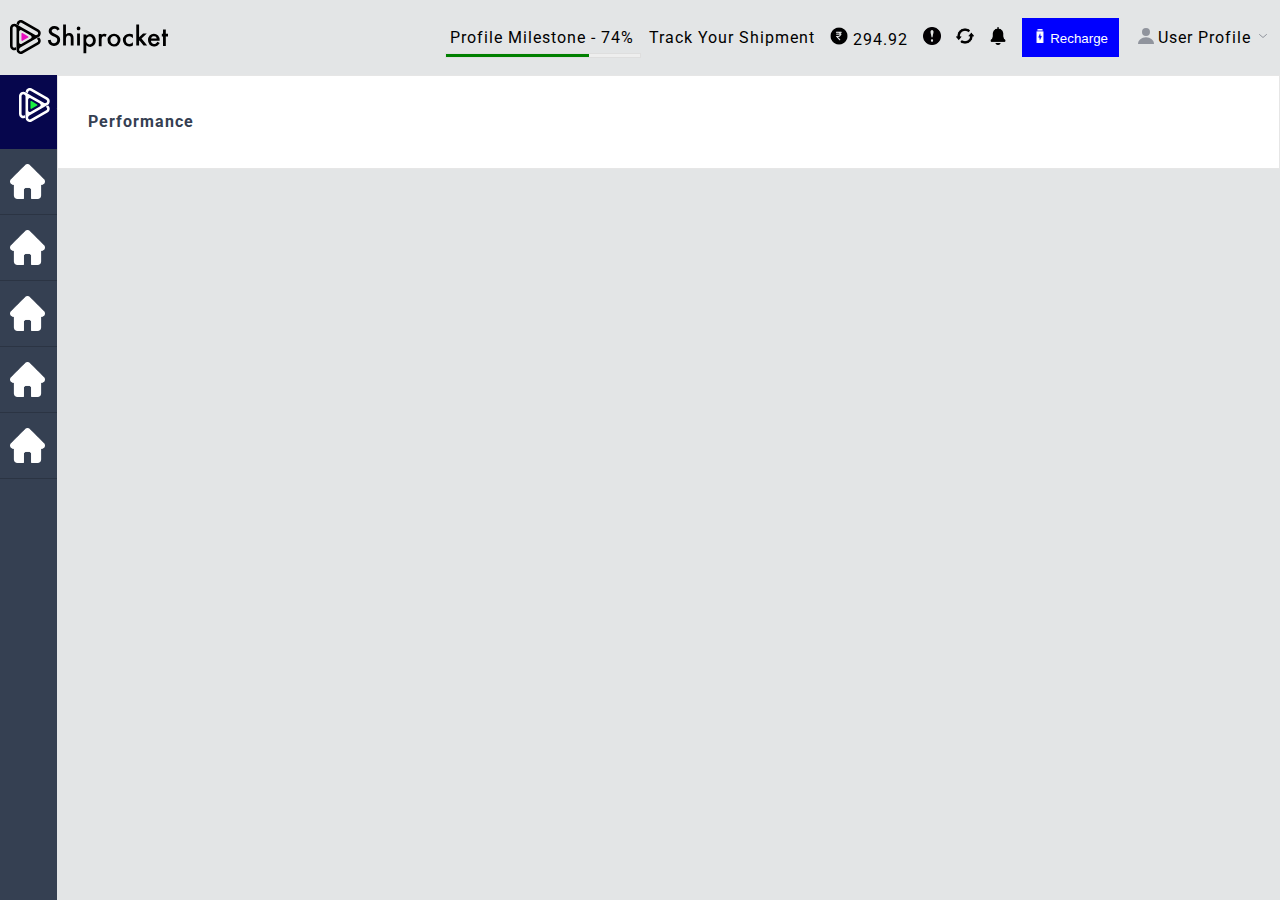
<file: index.html>
<!DOCTYPE html>
<html>
    <head>
        <title>Homepage</title>
        <meta charset="utf-8">
        <meta name="viewport" content="width=device-width, initial-scale=1">
		<link href="https://stackpath.bootstrapcdn.com/bootstrap/3.3.7/css/bootstrap.min.css">
		<script src="https://cdnjs.cloudflare.com/ajax/libs/jquery/3.4.0/jquery.min.js"></script>
		<script src="https://stackpath.bootstrapcdn.com/bootstrap/3.3.7/js/bootstrap.min.js"></script>
        <link rel="stylesheet" href="style.css">
    </head>
    <body>
	<div class="main">
	<div class="header_prt">
	<div class="logo">
		<img  src="images/logo-full.svg" class="logo_img">
	</div>
	            <ul class="menu"> 
				    <li class="stne"><a href="#" class="profile_mil">Profile Milestone <span class="rating">- 74%</span><a>
					<div class="w3-border">
  <div class="w3-grey" style="width:74%"></div>
</div></li>
					<li><a href="#" class="track_ship">Track Your Shipment<a></li>
                    <li class="rup"><a href="#"><img src="images/rupee-symbol.png"> 294.92</a></li>
					<li class="excl"><a href="#"><img src="images/exclamation-mark-in-a-circle.png"> </a> <div class="excla_content"><span class="cont_para">User Account: ₹294.00</span></br> <span class="plus_sym">+</span> </br><span class="">Account on Hold:₹0</span></div></li>
					<li class="refresh"><a href="#"><img src="images/refresh.png"> </a></li>
					<li class="notifi"><a href="#"><img src="images/bell.png"> </a></li>
					<li><button class="rech"><img src="images/rechargeable-battery.png"> Recharge</button></li>
                    <li class="user_profile">
					<a href="#"><span><img src="images/user_profile.svg"></span> <span>User Profile</span> <span><img src="images/arrow_down.svg"></span></a>
					<ul class="dropdown-menu"> 
                  <li><a href="#">Edit Profile</a></li>
                  <li><a href="#">View Activity</a></li>
                  <li><a href="#">Manage Roles</a></li>
                </ul>
				</li>
                  </ul>
	</div>
  <div class="left">
    <ul>
      <li class="menu-heading"><img  src="images/logo-full.svg" class="logo_img"></li>
      <li><a data-toggle="tab" href="#overview"><img src="images/home.png" class="img_hm"> Overview</a></li>
      <li><a data-toggle="tab" href="#performance"><img src="images/home.png" class="img_hm"> Performance</a></li>
      <li><a data-toggle="tab" href="#analytics"><img src="images/home.png" class="img_hm"> Analytics</a></li>
      <li><a data-toggle="tab" href="#landing"><img src="images/home.png" class="img_hm"> Landing</a></li>
      <li><a data-toggle="tab" href="#projects"><img src="images/home.png" class="img_hm"> Projects</a></li>
    
    </ul>
  </div>
  <div class="right"> 
                
              
      
           
        
    <div class="tab-content">

      <!-- Performance -->
      <div id="performance" class="tab-pane fade">
        <div class="header">
            <h4>Performance</h4>
          
          </div>

      </div>
     
 
     
      </div>

      
  </div>
</div>
</body>
</html>
</file>
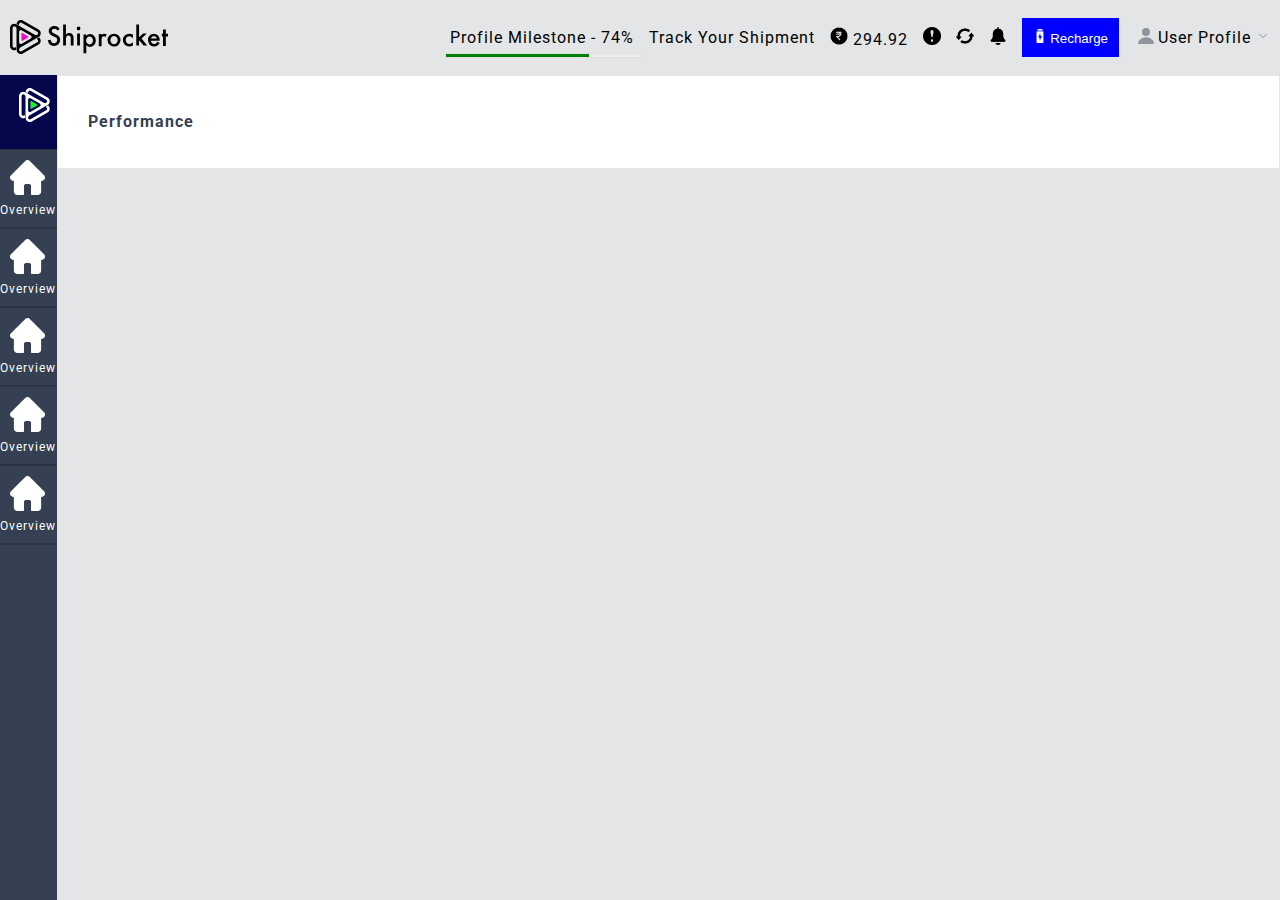
<file: menu.html>
<!DOCTYPE html>
<html>
    <head>
        <title>Homepage</title>
        <meta charset="utf-8">
        <meta name="viewport" content="width=device-width, initial-scale=1">
		<link href="https://stackpath.bootstrapcdn.com/bootstrap/3.3.7/css/bootstrap.min.css">
		<script src="https://cdnjs.cloudflare.com/ajax/libs/jquery/3.4.0/jquery.min.js"></script>
		<script src="https://stackpath.bootstrapcdn.com/bootstrap/3.3.7/js/bootstrap.min.js"></script>
        <link rel="stylesheet" href="style.css">
		<style>
		.left ul li a {
		display:unset;
    align-items: center;
    background: #354052;
    color: white;
    padding: 15px 10px;
    font-size: 12px;
    width: 190px;
    border-bottom: 1px solid #2b3443;
}
.left ul li {
    list-style-type: none;
    padding: 10px 0px;
    width: 100%;
    border-bottom: 1px solid #2b3443;
}
.left ul li:hover,.left ul li:hover .left ul li a{
background:#2b3443;
}
.left ul li a{
background:transparent;
width:100%;
 padding: 10px 10px;
}
.left:hover .left ul li{
display:flex;
align-items:center;
vertical-align:middle;
}

		</style>
    </head>
    <body>
	<div class="main">
	<div class="header_prt">
	<div class="logo">
		<img  src="images/logo-full.svg" class="logo_img">
	</div>
	            <ul class="menu"> 
				    <li class="stne"><a href="#" class="profile_mil">Profile Milestone <span class="rating">- 74%</span><a>
					<div class="w3-border">
  <div class="w3-grey" style="width:74%"></div>
</div></li>
					<li><a href="#" class="track_ship">Track Your Shipment<a></li>
                    <li class="rup"><a href="#"><img src="images/rupee-symbol.png"> 294.92<a></li>
					<li class="excl"><a href="#"><img src="images/exclamation-mark-in-a-circle.png"> <a></li>
					<li class="refresh"><a href="#"><img src="images/refresh.png"> <a></li>
					<li class="notifi"><a href="#"><img src="images/bell.png"> <a></li>
					<li><button class="rech"><img src="images/rechargeable-battery.png"> Recharge</button></li>
                    <li class="user_profile">
					<a href="#"><span><img src="images/user_profile.svg"></span> <span>User Profile</span> <span><img src="images/arrow_down.svg"></span></a>
					<ul class="dropdown-menu"> 
                  <li><a href="#">Edit Profile</a></li>
                  <li><a href="#">View Activity</a></li>
                  <li><a href="#">Manage Roles</a></li>
                </ul>
				</li>
                  </ul>
	</div>
  <div class="left">
    <ul>
      <li class="menu-heading"><img  src="images/logo-full.svg" class="logo_img"></li>
      <li><a data-toggle="tab" href="#overview"><img src="images/home.png" class="img_hm"> <span class="">Overview</span></a></li>
      <li><a data-toggle="tab" href="#performance"><img src="images/home.png" class="img_hm"> <span class="">Overview</span></a></li>
      <li><a data-toggle="tab" href="#analytics"><img src="images/home.png" class="img_hm"> <span class="">Overview</span></a></li>
      <li><a data-toggle="tab" href="#landing"><img src="images/home.png" class="img_hm"> <span class="">Overview</span></a></li>
      <li><a data-toggle="tab" href="#projects"><img src="images/home.png" class="img_hm"> <span class="">Overview</span></a></li>
    
    </ul>
  </div>
  <div class="right"> 
                
              
      
           
        
    <div class="tab-content">

      <!-- Performance -->
      <div id="performance" class="tab-pane fade">
        <div class="header">
            <h4>Performance</h4>
          
          </div>

      </div>
     
 
     
      </div>

      
  </div>
</div>
</body>
</html>
</file>
<file: style.css>
@import url('https://fonts.googleapis.com/css?family=Roboto:300&display=swap');
/* Color Variables */
/* #eff3f6 */
/* Styles */
body {
  background: #e3e5e6;
  font-family: 'Roboto', sans-serif;
  letter-spacing: 1px;
  padding:0px;
  margin:0px;
}
.text-red {
  color: red !important;
}
.text-green {
  color: green !important;
}
.text-orange {
  color: orange !important;
}
.text-blue {
  color: blue !important;
}
/* buttons */
.btn-red {
  background: red;
  color: white;
  font-size: xx-small;
}
.btn-red:hover, .btn-red:focus {
  background: #d60000;
  color: white;
}
.btn-grayblue {
  background: #acb6c4;
  color: white;
  font-size: xx-small;
}
.btn-grayblue:hover, .btn-grayblue:focus {
  background: #97a4b5;
  color: white;
}
/* Custom scrollbar */
.main ::-webkit-scrollbar {
  width: 5px;
}
.main ::-webkit-scrollbar-track {
  border-radius: 10px;
}
.main ::-webkit-scrollbar-thumb {
  background: #5d7090;
  border-radius: 10px;
}
.main ::-webkit-scrollbar-thumb:hover {
  background: #495871;
}
/* Left Menu */
.left {
  width: 57px;
  height: 100%;
  overflow-x: hidden;
  overflow-y: auto;
  background: #354052;
  position: fixed;
  transition: all 0.5s;
}
.left:hover {
  width: 200px;
}
.left:hover ul li.menu-heading {
  opacity: 1;
}
.left ul {
  padding-left: 0;
  margin-top: 0px;
}
.left ul li {
  list-style-type: none;
}
.left ul li.active a {
  background: #00b300;
  color: white;
}
.left ul li.active a:hover {
  background: #009a00;
}
.left ul li a {
  display: flex;
  align-items: center;
  background: #354052;
  color: white;
  padding: 15px 10px;
  font-size: 13px;
  width: 200px;
  border-bottom: 1px solid #2b3443;
}
.left ul li a:hover {
  background: #2b3443;
  text-decoration: none;
}
.left ul li a:hover i.fa {
  color: #00b300;
}
.left ul li a:focus {
  text-decoration: none;
}
.left ul li a i.fa {
  width: 50px;
  text-align: center;
  padding-right: 15px;
  transition: all 1s;
}
/* .left ul .menu-heading { */
  /* opacity: 0; */
  /* padding: 10px 5px 10px 10px; */
  /* color: #b3b300; */
  /* font-size: smaller; */
  /* border-bottom: 1px solid #2b3443; */
  /* transition: all 0.5s; */
/* } */
/* Right Content */
.right {
  transition: all 0.5s;
  margin-left: 72px;
  /* Overview */
}
.right #overview .header {
  background: white;
  display: block;
  border: 1px solid #e6e6e6;
  padding: 15px 30px;
  margin-left: -15px;
}
.right #overview .header h4 {
  display: inline-block;
  color: #354052;
}
.right #overview .header ul {
  right: 0;
  left: inherit;
  max-width: 350px;
}
.right #overview .header ul li {
  display: inline-block;
  padding-left: 20px;
}
.right #overview .header ul li .btn-group i.fa-user-o, .right #overview .header ul li .btn-group i.fa-bell-o {
  color: #b3b3b3;
  font-size: 24px;
  cursor: pointer;
}
.right #overview .header ul li .btn-group i.fa-user-o:nth-child(1):after, .right #overview .header ul li .btn-group i.fa-bell-o:nth-child(1):after {
  content: '3';
  background: orange;
  color: white;
  font-size: small;
  padding: 4px 7px;
  border-radius: 50%;
  position: absolute;
  top: -8px;
  left: 10px;
}
.right #overview .header ul li .btn-group i.fa-angle-down {
  cursor: pointer;
}
.right #overview .header ul li .btn-group .dropdown-menu {
  padding: 0;
}
.right #overview .header ul li .btn-group .dropdown-menu li {
  padding-left: 0;
  display: block;
  border-bottom: 1px solid #e6e6e6;
}
.right #overview .header ul li .btn-group .dropdown-menu li:nth-child(1) .alert-card i.fa {
  color: #00b300;
}
.right #overview .header ul li .btn-group .dropdown-menu li:nth-child(2) .alert-card i.fa {
  color: #b300b3;
}
.right #overview .header ul li .btn-group .dropdown-menu li:nth-child(3) .alert-card i.fa {
  color: #354052;
}
.right #overview .header ul li .btn-group .dropdown-menu li:last-child {
  border-bottom: none;
}
.right #overview .header ul li .btn-group .dropdown-menu li a {
  padding-top: 10px;
  padding-bottom: 10px;
}
.right #overview .header ul li .btn-group .dropdown-menu li a:hover {
  background: #e5e8ee;
}
.right #overview .header ul li .btn-group .dropdown-menu li a .alert-card {
  display: flex;
}
.right #overview .header ul li .btn-group .dropdown-menu li a .alert-card img, .right #overview .header ul li .btn-group .dropdown-menu li a .alert-card i.fa {
  height: 40px;
  margin-right: 15px;
}
.right #overview .header ul li .btn-group .dropdown-menu li a .alert-card p {
  color: #354052;
  margin-bottom: 0;
}
.right #overview .header ul li .btn-group .dropdown-menu li a .alert-card p small {
  color: #7f8fa4;
  width: 100%;
  white-space: pre-line;
}
.right #overview .header ul li .dropdown-avatar img {
  height: 35px;
}
.right #overview .header ul li .dropdown-avatar i.fa {
  padding-left: 8px;
}
.right #overview .content {
  padding: 0 30px 15px 15px;
}
.right #overview .content .row.graph-cards {
  margin-top: 20px;
}
.right #overview .content .row.graph-cards .col-sm-4 div {
  background: white;
  padding: 15px;
}
.right #overview .content .row.graph-cards .col-sm-4 div h4, .right #overview .content .row.graph-cards .col-sm-4 div h2 {
  color: #354052;
}
.right #overview .content .row.graph-cards .col-sm-4 div h4 small, .right #overview .content .row.graph-cards .col-sm-4 div h2 small {
  color: #7f8fa4;
  font-size: small;
}
.right #overview .content .row.graph-cards .col-sm-4 div h2 {
  line-height: 85%;
}
.right #overview .content .row.graph-cards .col-sm-4 div img {
  width: 100%;
  height: 150px;
  object-fit: contain;
}
.right #overview .content .row.graph-cards .col-sm-4:last-child img {
  height: 220px;
}
.right #overview .content .row.project-cards {
  margin-top: 20px;
}
.right #overview .content .row.project-cards .col-sm-3 .card {
  background: white;
  padding: 0;
}
.right #overview .content .row.project-cards .col-sm-3 .card img {
  width: 100%;
}
.right #overview .content .row.project-cards .col-sm-3 .card h5 {
  padding: 15px 30px;
  border-bottom: 1px solid #e6e6e6;
}
.right #overview .content .row.project-cards .col-sm-3 .card .row {
  padding: 0 15px;
  margin-left: 0;
  margin-right: 0;
}
.right #overview .content .row.project-cards .col-sm-3 .card .row .col-sm-6 {
  padding: 15px;
}
.right #overview .content .row.invoice-task {
  margin-top: 20px;
}
.right #overview .content .row.invoice-task .col-sm-6 .invoice, .right #overview .content .row.invoice-task .col-sm-6 .tasks {
  background: white;
}
.right #overview .content .row.invoice-task .col-sm-6 .invoice h5, .right #overview .content .row.invoice-task .col-sm-6 .tasks h5 {
  color: black;
  padding: 15px;
}
.right #overview .content .row.invoice-task .col-sm-6 .invoice h5 small a, .right #overview .content .row.invoice-task .col-sm-6 .tasks h5 small a {
  color: #7f8fa4;
  font-size: xs-small;
  margin-top: 5px;
  display: block;
}
.right #overview .content .row.invoice-task .col-sm-6 .invoice .table tbody tr td, .right #overview .content .row.invoice-task .col-sm-6 .tasks .table tbody tr td {
  font-size: small;
  border-top-color: #e6e6e6;
  padding: 15px;
}
.right #overview .content .row.invoice-task .col-sm-6 .invoice .table tbody tr td:nth-child(1), .right #overview .content .row.invoice-task .col-sm-6 .invoice .table tbody tr td:nth-child(3) {
  color: #7f8fa4;
}
.right #overview .content .row.invoice-task .col-sm-6 .invoice .table tbody tr td:nth-child(4) .btn {
  font-size: xx-small;
}
.right #overview .content .row.invoice-task .col-sm-6 .invoice .table tbody tr td:nth-child(1), .right #overview .content .row.invoice-task .col-sm-6 .invoice .table tbody tr td:nth-child(2), .right #overview .content .row.invoice-task .col-sm-6 .invoice .table tbody tr td:nth-child(3), .right #overview .content .row.invoice-task .col-sm-6 .invoice .table tbody tr td:nth-child(5) {
  padding-top: 20px;
}
.right #overview .content .row.invoice-task .col-sm-6 .invoice .table tbody tr td .checkbox {
  margin: 5px 0 0;
}
.right #overview .content .row.invoice-task .col-sm-6 .tasks .table tbody tr td .checkbox {
  margin: 5px 0 0 0;
}
.right #overview .content .row.invoice-task .col-sm-6 .tasks .table tbody tr td .checkbox:hover label {
  text-decoration: line-through;
  color: #999;
}
.right #overview .content .row.invoice-task .col-sm-6 .tasks .table tbody tr td .checkbox:hover label input {
  opacity: 0.5;
}
.right #overview .content .row.invoice-task .col-sm-6 .tasks .table tbody tr td .checkbox label input {
  margin-top: 2px;
  /* Performance */
}
.right #performance .header {
  background: white;
  display: block;
  border: 1px solid #e6e6e6;
  padding: 15px 30px;
  margin-left: -15px;
}
.right #performance .header h4 {
  display: inline-block;
  color: #354052;
}
.right #performance .header ul {
  right: 0;
  left: inherit;
  max-width: 350px;
}
.right #performance .header ul li {
  display: inline-block;
  padding-left: 20px;
}
.right #performance .header ul li .btn-group i.fa-user-o, .right #performance .header ul li .btn-group i.fa-bell-o {
  color: #b3b3b3;
  font-size: 24px;
  cursor: pointer;
}
.right #performance .header ul li .btn-group i.fa-user-o:nth-child(1):after, .right #performance .header ul li .btn-group i.fa-bell-o:nth-child(1):after {
  content: '3';
  background: orange;
  color: white;
  font-size: small;
  padding: 4px 7px;
  border-radius: 50%;
  position: absolute;
  top: -8px;
  left: 10px;
}
.right #performance .header ul li .btn-group i.fa-angle-down {
  cursor: pointer;
}
.right #performance .header ul li .btn-group .dropdown-menu {
  padding: 0;
}
.right #performance .header ul li .btn-group .dropdown-menu li {
  padding-left: 0;
  display: block;
  border-bottom: 1px solid #e6e6e6;
}
.right #performance .header ul li .btn-group .dropdown-menu li:nth-child(1) .alert-card i.fa {
  color: #00b300;
}
.right #performance .header ul li .btn-group .dropdown-menu li:nth-child(2) .alert-card i.fa {
  color: #b300b3;
}
.right #performance .header ul li .btn-group .dropdown-menu li:nth-child(3) .alert-card i.fa {
  color: #354052;
}
.right #performance .header ul li .btn-group .dropdown-menu li:last-child {
  border-bottom: none;
}
.right #performance .header ul li .btn-group .dropdown-menu li a {
  padding-top: 10px;
  padding-bottom: 10px;
}
.right #performance .header ul li .btn-group .dropdown-menu li a:hover {
  background: #e5e8ee;
}
.right #performance .header ul li .btn-group .dropdown-menu li a .alert-card {
  display: flex;
}
.right #performance .header ul li .btn-group .dropdown-menu li a .alert-card img, .right #performance .header ul li .btn-group .dropdown-menu li a .alert-card i.fa {
  height: 40px;
  margin-right: 15px;
}
.right #performance .header ul li .btn-group .dropdown-menu li a .alert-card p {
  color: #354052;
  margin-bottom: 0;
}
.right #performance .header ul li .btn-group .dropdown-menu li a .alert-card p small {
  color: #7f8fa4;
  width: 100%;
  white-space: pre-line;
}
.right #performance .header ul li .dropdown-avatar img {
  height: 35px;
}
.right #performance .header ul li .dropdown-avatar i.fa {
  padding-left: 8px;
}
.right #performance .content {
  margin: 0 30px 15px 15px;
}
.right #performance .content .flex {
  display: flex;
  justify-content: center;
  align-items: center;
  background: white;
  margin-left: -30px;
  margin-right: -30px;
}
.right #performance .content .flex .col-sm-2 .info-card {
  padding: 20px;
}
.right #performance .content .flex .col-sm-2 .info-card h3 {
  margin-top: 10px;
}
.right #performance .content .flex .col-sm-2 .info-card h3 small {
  font-size: small;
}
.right #performance .content .world {
  padding-top: 15px;
}
.right #performance .content .world .col-sm-6:first-child {
  padding-left: 0;
}
.right #performance .content .world .col-sm-6:last-child {
  padding-right: 0;
}
.right #performance .content .world .col-sm-6 .world-card, .right #performance .content .world .col-sm-6 .product-card {
  background: white;
}
.right #performance .content .world .col-sm-6 .world-card h4, .right #performance .content .world .col-sm-6 .product-card h4 {
  padding: 15px;
}
.right #performance .content .world .col-sm-6 .world-card img, .right #performance .content .world .col-sm-6 .product-card img {
  width: 100%;
  height: 280px;
  object-fit: contain;
}
.right #performance .content .world .col-sm-6 .product-card h4 {
  margin-bottom: 0;
}
.right #performance .content .world .col-sm-6 .product-card .custom-progress {
  padding: 9px 15px 15px;
}
.right #performance .content .world .col-sm-6 .product-card .custom-progress h6 i.fa {
  padding-right: 10px;
}
.right #performance .content .world .col-sm-6 .product-card .custom-progress h6 small {
  font-size: small;
}
.right #performance .content .world .col-sm-6 .product-card .custom-progress .progress {
  height: 15px;
  border-radius: 10px;
  margin-bottom: 0;
  background: #e7eaee;
}
.right #performance .content .world .col-sm-6 .product-card .custom-progress .progress .progress-bar {
  border-radius: 10px;
}
.right #performance .content .stats {
  margin-top: 15px;
}
.right #performance .content .stats .col-sm-4:first-child {
  padding-left: 0;
}
.right #performance .content .stats .col-sm-4:last-child {
  padding-right: 0;
}
.right #performance .content .stats .col-sm-4 .stats-card {
  background: white;
}
.right #performance .content .stats .col-sm-4 .stats-card h4 {
  padding: 15px;
}
.right #performance .content .stats .col-sm-4 .stats-card h4 small:first-child {
  font-size: xx-large;
  color: black;
}
.right #performance .content .stats .col-sm-4 .stats-card img {
  width: 100%;
  height: 150px;
  object-fit: contain;
}
.right #performance .content .stats .col-sm-4 .stats-card .row {
  padding: 0 15px;
}
.right #performance .content .stats .col-sm-4 .stats-card .row .col-sm-6 h6 {
  display: inline-block;
  font-size: 80%;
  color: #7f8fa4;
}
.right #performance .content .stats .col-sm-4 .stats-card .row .col-sm-6 h6 small {
  font-size: small;
  color: black;
  padding-left: 10px;
}
.right #performance .content .stats .col-sm-4 .stats-card .row .col-sm-10 h6 {
  font-size: x-small;
}
.right #performance .content .stats .col-sm-4 .stats-card .row .col-sm-10 .progress {
  height: 10px;
  background: #e7eaee;
  border-radius: 10px;
}
.right #performance .content .stats .col-sm-4 .stats-card .row .col-sm-10 .progress .progress-bar {
  border-radius: 10px;
}
.right #performance .content .stats .col-sm-4 .stats-card .row .col-sm-2 h4 {
  margin-top: 10px;
  font-weight: bold;
}
.right #performance .content .stats .col-sm-4 .customers .row {
  padding: 0 30px;
}
.right #performance .content .stats .col-sm-4 .customers .row .col-sm-4 h6 {
  font-size: smaller;
}
.right #performance .content .stats .col-sm-4 .customers .p-bars {
  padding-bottom: 50px;
}
.right #performance .content .stats .col-sm-4 .customers .p-bars .col-sm-4 h6 {
  font-size: large;
  font-weight: bold;
}
.right #performance .content .stats .col-sm-4 .customers .p-bars .col-sm-4 h6 small {
  font-size: small;
}
.right #performance .content .stats .col-sm-4 .customers .p-bars .col-sm-4 .progress {
  height: 10px;
  border-radius: 10px;
  background: #e6e6e6;
}
.right #performance .content .stats .col-sm-4 .customers .p-bars .col-sm-4 .progress .progress-bar {
  border-radius: 10px;
}
.right #performance .content .stats .col-sm-4 .profit {
  padding-bottom: 30px;
}
.right #performance .content .stats .col-sm-4 .profit .table tbody tr td {
  font-size: smaller;
  border-top-color: #e6e6e6;
  padding: 15px;
}
.right #performance .content .stats .col-sm-4 .profit .table tbody tr td i.fa {
  padding-right: 10px;
}
.right #performance .content .stats .col-sm-4 .profit .table tbody tr:first-child td {
  border-top: none;
  /* Analytics */
}
.right #analytics .header {
  background: white;
  display: block;
  border: 1px solid #e6e6e6;
  padding: 15px 30px;
  margin-left: -15px;
}
.right #analytics .header h4 {
  display: inline-block;
  color: #354052;
}
.right #analytics .header ul {
  right: 0;
  left: inherit;
  max-width: 350px;
}
.right #analytics .header ul li {
  display: inline-block;
  padding-left: 20px;
}
.right #analytics .header ul li .btn-group i.fa-user-o, .right #analytics .header ul li .btn-group i.fa-bell-o {
  color: #b3b3b3;
  font-size: 24px;
  cursor: pointer;
}
.right #analytics .header ul li .btn-group i.fa-user-o:nth-child(1):after, .right #analytics .header ul li .btn-group i.fa-bell-o:nth-child(1):after {
  content: '3';
  background: orange;
  color: white;
  font-size: small;
  padding: 4px 7px;
  border-radius: 50%;
  position: absolute;
  top: -8px;
  left: 10px;
}
.right #analytics .header ul li .btn-group i.fa-angle-down {
  cursor: pointer;
}
.right #analytics .header ul li .btn-group .dropdown-menu {
  padding: 0;
}
.right #analytics .header ul li .btn-group .dropdown-menu li {
  padding-left: 0;
  display: block;
  border-bottom: 1px solid #e6e6e6;
}
.right #analytics .header ul li .btn-group .dropdown-menu li:nth-child(1) .alert-card i.fa {
  color: #00b300;
}
.right #analytics .header ul li .btn-group .dropdown-menu li:nth-child(2) .alert-card i.fa {
  color: #b300b3;
}
.right #analytics .header ul li .btn-group .dropdown-menu li:nth-child(3) .alert-card i.fa {
  color: #354052;
}
.right #analytics .header ul li .btn-group .dropdown-menu li:last-child {
  border-bottom: none;
}
.right #analytics .header ul li .btn-group .dropdown-menu li a {
  padding-top: 10px;
  padding-bottom: 10px;
}
.right #analytics .header ul li .btn-group .dropdown-menu li a:hover {
  background: #e5e8ee;
}
.right #analytics .header ul li .btn-group .dropdown-menu li a .alert-card {
  display: flex;
}
.right #analytics .header ul li .btn-group .dropdown-menu li a .alert-card img, .right #analytics .header ul li .btn-group .dropdown-menu li a .alert-card i.fa {
  height: 40px;
  margin-right: 15px;
}
.right #analytics .header ul li .btn-group .dropdown-menu li a .alert-card p {
  color: #354052;
  margin-bottom: 0;
}
.right #analytics .header ul li .btn-group .dropdown-menu li a .alert-card p small {
  color: #7f8fa4;
  width: 100%;
  white-space: pre-line;
}
.right #analytics .header ul li .dropdown-avatar img {
  height: 35px;
}
.right #analytics .header ul li .dropdown-avatar i.fa {
  padding-left: 8px;
}
.right #analytics .content {
  margin: 0 30px 15px 15px;
}
.right #analytics .content .revenue, .right #analytics .content .active-clients {
  background: white;
  padding: 15px;
  margin-top: 20px;
}
.right #analytics .content .revenue h4, .right #analytics .content .active-clients h4 {
  margin-bottom: 20px;
}
.right #analytics .content .revenue img, .right #analytics .content .active-clients img {
  width: 100%;
  height: 418px;
  object-fit: contain;
}
.right #analytics .content .active-clients, .right #analytics .content .tasks {
  background: white;
}
.right #analytics .content .active-clients h6, .right #analytics .content .tasks h6 {
  font-weight: bold;
  line-height: 150%;
}
.right #analytics .content .active-clients h6 small, .right #analytics .content .tasks h6 small {
  font-size: small;
}
.right #analytics .content .active-clients .table, .right #analytics .content .tasks .table {
  margin-bottom: 0;
}
.right #analytics .content .active-clients .table tbody tr td, .right #analytics .content .tasks .table tbody tr td {
  border-top: 0;
  font-size: small;
}
.right #analytics .content .active-clients .table tbody tr td .progress, .right #analytics .content .tasks .table tbody tr td .progress {
  height: 5px;
  border-radius: 10px;
  background: #e6e6e6;
  margin-top: 10px;
  margin-bottom: 10px;
}
.right #analytics .content .active-clients .table tbody tr td .progress .progress-bar, .right #analytics .content .tasks .table tbody tr td .progress .progress-bar {
  border-radius: 10px;
}
.right #analytics .content .tasks {
  margin-top: 15px;
  padding: 15px;
}
.right #analytics .content .total-stats {
  margin-top: 20px;
}
.right #analytics .content .total-stats .col-sm-3:nth-child(3) .stats-card h3 small i.fa {
  padding: 2px 4px 0;
}
.right #analytics .content .total-stats .col-sm-3 .stats-card {
  background: white;
  padding: 15px;
}
.right #analytics .content .total-stats .col-sm-3 .stats-card span {
  display: inline-block;
  border-radius: 50%;
  vertical-align: bottom;
}
.right #analytics .content .total-stats .col-sm-3 .stats-card span i.fa {
  border: 1px solid white;
  padding: 20px 17px;
  border-radius: 50%;
  color: white;
}
.right #analytics .content .total-stats .col-sm-3 .stats-card .orange-chart {
  background: #ffa705;
  border: 5px solid #ffa705;
}
.right #analytics .content .total-stats .col-sm-3 .stats-card .purple-chart {
  background: #b300b3;
  border: 5px solid #b300b3;
}
.right #analytics .content .total-stats .col-sm-3 .stats-card .red-chart {
  background: #f33;
  border: 5px solid #f33;
}
.right #analytics .content .total-stats .col-sm-3 .stats-card .green-chart {
  background: #00b300;
  border: 5px solid #00b300;
}
.right #analytics .content .total-stats .col-sm-3 .stats-card h3 {
  display: inline-block;
  font-weight: bold;
  padding-left: 20px;
}
.right #analytics .content .total-stats .col-sm-3 .stats-card h3 small {
  font-size: small;
}
.right #analytics .content .total-stats .col-sm-3 .stats-card h3 small i.fa {
  background: #b6c0d0;
  color: white;
  vertical-align: super;
  border-radius: 50%;
  padding: 0 4px 2px;
}
.right #analytics .content .income-customers {
  margin-top: 20px;
  background: white;
}
.right #analytics .content .income-customers .table-responsive h4 {
  padding: 15px;
}
.right #analytics .content .income-customers .table-responsive h4 small {
  font-size: small;
}
.right #analytics .content .income-customers .table-responsive table {
  margin-bottom: 0;
}
.right #analytics .content .income-customers .table-responsive table tbody tr td {
  vertical-align: middle;
  font-size: smaller;
  padding: 15px;
}
.right #analytics .content .income-customers .table-responsive table tbody tr td img {
  width: 30px;
  /* Landing */
}
.right #landing .header {
  background: white;
  display: block;
  border: 1px solid #e6e6e6;
  padding: 15px 30px;
  margin-left: -15px;
}
.right #landing .header h4 {
  display: inline-block;
  color: #354052;
}
.right #landing .header ul {
  right: 0;
  left: inherit;
  max-width: 350px;
}
.right #landing .header ul li {
  display: inline-block;
  padding-left: 20px;
}
.right #landing .header ul li .btn-group i.fa-user-o, .right #landing .header ul li .btn-group i.fa-bell-o {
  color: #b3b3b3;
  font-size: 24px;
  cursor: pointer;
}
.right #landing .header ul li .btn-group i.fa-user-o:nth-child(1):after, .right #landing .header ul li .btn-group i.fa-bell-o:nth-child(1):after {
  content: '3';
  background: orange;
  color: white;
  font-size: small;
  padding: 4px 7px;
  border-radius: 50%;
  position: absolute;
  top: -8px;
  left: 10px;
}
.right #landing .header ul li .btn-group i.fa-angle-down {
  cursor: pointer;
}
.right #landing .header ul li .btn-group .dropdown-menu {
  padding: 0;
}
.right #landing .header ul li .btn-group .dropdown-menu li {
  padding-left: 0;
  display: block;
  border-bottom: 1px solid #e6e6e6;
}
.right #landing .header ul li .btn-group .dropdown-menu li:nth-child(1) .alert-card i.fa {
  color: #00b300;
}
.right #landing .header ul li .btn-group .dropdown-menu li:nth-child(2) .alert-card i.fa {
  color: #b300b3;
}
.right #landing .header ul li .btn-group .dropdown-menu li:nth-child(3) .alert-card i.fa {
  color: #354052;
}
.right #landing .header ul li .btn-group .dropdown-menu li:last-child {
  border-bottom: none;
}
.right #landing .header ul li .btn-group .dropdown-menu li a {
  padding-top: 10px;
  padding-bottom: 10px;
}
.right #landing .header ul li .btn-group .dropdown-menu li a:hover {
  background: #e5e8ee;
}
.right #landing .header ul li .btn-group .dropdown-menu li a .alert-card {
  display: flex;
}
.right #landing .header ul li .btn-group .dropdown-menu li a .alert-card img, .right #landing .header ul li .btn-group .dropdown-menu li a .alert-card i.fa {
  height: 40px;
  margin-right: 15px;
}
.right #landing .header ul li .btn-group .dropdown-menu li a .alert-card p {
  color: #354052;
  margin-bottom: 0;
}
.right #landing .header ul li .btn-group .dropdown-menu li a .alert-card p small {
  color: #7f8fa4;
  width: 100%;
  white-space: pre-line;
}
.right #landing .header ul li .dropdown-avatar img {
  height: 35px;
}
.right #landing .header ul li .dropdown-avatar i.fa {
  padding-left: 8px;
}
.right #landing .content {
  margin: 0 30px 15px 15px;
}
.right #landing .content h3.text-center {
  padding: 2em;
}
.right #landing .content .card-4 {
  background: white;
  padding: 50px;
}
.right #landing .content .card-4 p {
  padding: 2em;
  margin-bottom: 0;
  font-weight: bold;
}
.right #landing .content .col-sm-6:nth-child(2) .card-6 {
  padding: 0;
}
.right #landing .content .card-6 {
  background: white;
  padding: 15px;
}
.right #landing .content .card-6 .row .col-sm-4 h4 {
  font-weight: bold;
}
.right #landing .content .card-6 .row .col-sm-4 h4 small {
  font-size: small;
  margin: 10px 0;
}
.right #landing .content .card-6 .row .col-sm-4 img {
  width: 100%;
  height: 150px;
  object-fit: cover;
}
.right #landing .content .card-6 .row .col-sm-3 h5 {
  font-weight: bold;
}
.right #landing .content .card-6 .row .col-sm-3 h5 small {
  font-size: small;
  margin: 10px 0;
}
.right #landing .content .card-6 .row .col-sm-3 .progress {
  height: 5px;
}
.right #landing .content .card-6 .table-responsive {
  overflow-x: unset;
}
.right #landing .content .card-6 .table-responsive .table {
  margin-bottom: 0;
}
.right #landing .content .card-6 .table-responsive .table tr:first-child td {
  border-top: 0;
}
.right #landing .content .card-6 .table-responsive .table tr td {
  vertical-align: middle;
  padding: 15px;
}
.right #landing .content .card-6 .table-responsive .table tr td img {
  height: 45px;
  /* Projects */
}
.right #projects .header {
  background: white;
  display: block;
  border: 1px solid #e6e6e6;
  padding: 15px 30px;
  margin-left: -15px;
}
.right #projects .header h4 {
  display: inline-block;
  color: #354052;
}
.right #projects .header ul {
  right: 0;
  left: inherit;
  max-width: 350px;
}
.right #projects .header ul li {
  display: inline-block;
  padding-left: 20px;
}
.right #projects .header ul li .btn-group i.fa-user-o, .right #projects .header ul li .btn-group i.fa-bell-o {
  color: #b3b3b3;
  font-size: 24px;
  cursor: pointer;
}
.right #projects .header ul li .btn-group i.fa-user-o:nth-child(1):after, .right #projects .header ul li .btn-group i.fa-bell-o:nth-child(1):after {
  content: '3';
  background: orange;
  color: white;
  font-size: small;
  padding: 4px 7px;
  border-radius: 50%;
  position: absolute;
  top: -8px;
  left: 10px;
}
.right #projects .header ul li .btn-group i.fa-angle-down {
  cursor: pointer;
}
.right #projects .header ul li .btn-group .dropdown-menu {
  padding: 0;
}
.right #projects .header ul li .btn-group .dropdown-menu li {
  padding-left: 0;
  display: block;
  border-bottom: 1px solid #e6e6e6;
}
.right #projects .header ul li .btn-group .dropdown-menu li:nth-child(1) .alert-card i.fa {
  color: #00b300;
}
.right #projects .header ul li .btn-group .dropdown-menu li:nth-child(2) .alert-card i.fa {
  color: #b300b3;
}
.right #projects .header ul li .btn-group .dropdown-menu li:nth-child(3) .alert-card i.fa {
  color: #354052;
}
.right #projects .header ul li .btn-group .dropdown-menu li:last-child {
  border-bottom: none;
}
.right #projects .header ul li .btn-group .dropdown-menu li a {
  padding-top: 10px;
  padding-bottom: 10px;
}
.right #projects .header ul li .btn-group .dropdown-menu li a:hover {
  background: #e5e8ee;
}
.right #projects .header ul li .btn-group .dropdown-menu li a .alert-card {
  display: flex;
}
.right #projects .header ul li .btn-group .dropdown-menu li a .alert-card img, .right #projects .header ul li .btn-group .dropdown-menu li a .alert-card i.fa {
  height: 40px;
  margin-right: 15px;
}
.right #projects .header ul li .btn-group .dropdown-menu li a .alert-card p {
  color: #354052;
  margin-bottom: 0;
}
.right #projects .header ul li .btn-group .dropdown-menu li a .alert-card p small {
  color: #7f8fa4;
  width: 100%;
  white-space: pre-line;
}
.right #projects .header ul li .dropdown-avatar img {
  height: 35px;
}
.right #projects .header ul li .dropdown-avatar i.fa {
  padding-left: 8px;
}
.right #projects .content {
  margin: 20px 30px 15px 15px;
}
.right #projects .content .row {
  padding-left: 15px;
  padding-right: 15px;
}
.right #projects .content .row .col-sm-3:first-child {
  padding-left: 0;
}
.right #projects .content .row .col-sm-3:first-child .card-3 {
  background: #4d5d77;
}
.right #projects .content .row .col-sm-3:nth-child(2) .card-3 {
  background: #00bd00;
}
.right #projects .content .row .col-sm-3:nth-child(3) .card-3 {
  background: #e69500;
}
.right #projects .content .row .col-sm-3:last-child {
  padding-right: 0;
}
.right #projects .content .row .col-sm-3:last-child .card-3 {
  background: #f33;
}
.right #projects .content .row .col-sm-3 .card-3 {
  background: white;
  padding: 15px;
  color: white;
  border-radius: 5px;
}
.right #projects .content .row .col-sm-3 .card-3 h3 {
  margin-top: 0;
  margin-bottom: 25px;
  font-weight: bold;
}
.right #projects .content .row .col-sm-3 .card-3 h3 small {
  font-size: small;
  line-height: 3em;
  color: rgba(255, 255, 255, 0.8);
}
.right #projects .content .row .col-sm-3 .card-3 h3 span i.fa {
  color: rgba(255, 255, 255, 0.3);
}
.right #projects .content .row {
  margin-top: 20px;
}
.right #projects .content .row .responsive-table {
  background: white;
  border: 1px solid #e6e6e6;
}
.right #projects .content .row .responsive-table h3 {
  color: #354052;
  padding: 30px 15px;
  border-bottom: 1px solid #e6e6e6;
  margin: 0;
}
.right #projects .content .row .responsive-table h3 small {
  font-size: small;
  color: #7f8fa4;
}
.right #projects .content .row .responsive-table h3 i.fa {
  color: #7f8fa4;
  cursor: pointer;
}
.right #projects .content .row .responsive-table h3 i.fa:hover {
  color: #00b300;
}
.right #projects .content .row .responsive-table table {
  font-size: small;
  color: #354052;
  margin-bottom: 0;
}
.right #projects .content .row .responsive-table table thead tr th {
  color: #7f8fa4;
  font-weight: normal;
  border-bottom-color: #e6e6e6;
  padding: 15px;
}
.right #projects .content .row .responsive-table table tbody tr td {
  border-top-color: #e6e6e6;
  padding: 15px;
}
.right #projects .content .row .responsive-table table tbody tr td small {
  color: #7f8fa4;
  font-size: xx-small;
}
.right #projects .content .row .responsive-table table tbody tr td i.fa {
  padding-right: 10px;
}
.right #projects .content .row .responsive-table table tbody tr td .btn-group .btn {
  color: #354052;
  font-size: small;
}
.right #projects .content .row .responsive-table table tbody tr td .btn-group .dropdown-toggle i.fa {
  padding-right: 0;
}
.right #projects .content .row .responsive-table table tbody tr td .btn-group .dropdown-menu {
  padding: 0;
  right: 0;
  left: inherit;
  box-shadow: none;
  border-color: #d9d9d9;
}
.right #projects .content .row .responsive-table table tbody tr td .btn-group .dropdown-menu li a {
  color: #354052;
  font-size: small;
  border-bottom: 1px solid #e6e6e6;
  padding: 10px 20px;
}
.right #projects .content .row .responsive-table table tbody tr .img-team {
  display: flex;
  align-items: center;
}
.right #projects .content .row .responsive-table table tbody tr .img-team img {
  height: 40px;
}
.right #projects .content .row .responsive-table table tbody tr .img-team p {
  padding-left: 10px;
  margin-bottom: 0;
}
.right #projects .content .row .responsive-table table tbody tr.danger {
  border-left: 2px solid red;
}
.right #projects .content .row .responsive-table table tbody tr.danger td {
  background: white;
  /* User Profile */
}
.right #user-profile .header {
  background: white;
  display: block;
  border: 1px solid #e6e6e6;
  padding: 15px 30px;
  margin-left: -15px;
}
.right #user-profile .header h4 {
  display: inline-block;
  color: #354052;
}
.right #user-profile .header ul {
  right: 0;
  left: inherit;
  max-width: 350px;
}
.right #user-profile .header ul li {
  display: inline-block;
  padding-left: 20px;
}
.right #user-profile .header ul li .btn-group i.fa-user-o, .right #user-profile .header ul li .btn-group i.fa-bell-o {
  color: #b3b3b3;
  font-size: 24px;
  cursor: pointer;
}
.right #user-profile .header ul li .btn-group i.fa-user-o:nth-child(1):after, .right #user-profile .header ul li .btn-group i.fa-bell-o:nth-child(1):after {
  content: '3';
  background: orange;
  color: white;
  font-size: small;
  padding: 4px 7px;
  border-radius: 50%;
  position: absolute;
  top: -8px;
  left: 10px;
}
.right #user-profile .header ul li .btn-group i.fa-angle-down {
  cursor: pointer;
}
.right #user-profile .header ul li .btn-group .dropdown-menu {
  padding: 0;
}
.right #user-profile .header ul li .btn-group .dropdown-menu li {
  padding-left: 0;
  display: block;
  border-bottom: 1px solid #e6e6e6;
}
.right #user-profile .header ul li .btn-group .dropdown-menu li:nth-child(1) .alert-card i.fa {
  color: #00b300;
}
.right #user-profile .header ul li .btn-group .dropdown-menu li:nth-child(2) .alert-card i.fa {
  color: #b300b3;
}
.right #user-profile .header ul li .btn-group .dropdown-menu li:nth-child(3) .alert-card i.fa {
  color: #354052;
}
.right #user-profile .header ul li .btn-group .dropdown-menu li:last-child {
  border-bottom: none;
}
.right #user-profile .header ul li .btn-group .dropdown-menu li a {
  padding-top: 10px;
  padding-bottom: 10px;
}
.right #user-profile .header ul li .btn-group .dropdown-menu li a:hover {
  background: #e5e8ee;
}
.right #user-profile .header ul li .btn-group .dropdown-menu li a .alert-card {
  display: flex;
}
.right #user-profile .header ul li .btn-group .dropdown-menu li a .alert-card img, .right #user-profile .header ul li .btn-group .dropdown-menu li a .alert-card i.fa {
  height: 40px;
  margin-right: 15px;
}
.right #user-profile .header ul li .btn-group .dropdown-menu li a .alert-card p {
  color: #354052;
  margin-bottom: 0;
}
.right #user-profile .header ul li .btn-group .dropdown-menu li a .alert-card p small {
  color: #7f8fa4;
  width: 100%;
  white-space: pre-line;
}
.right #user-profile .header ul li .dropdown-avatar img {
  height: 35px;
}
.right #user-profile .header ul li .dropdown-avatar i.fa {
  padding-left: 8px;
}
.right #user-profile .content {
  margin: 0 30px 15px 15px;
}
.right #user-profile .content .row {
  padding-top: 20px;
}
.right #user-profile .content .row .card-7, .right #user-profile .content .row .card-5 {
  background: white;
}
.right #user-profile .content .row .card-7 .nav-tabs {
  border-bottom: 0;
  border: 1px solid #ddd;
}
.right #user-profile .content .row .card-7 .nav-tabs li {
  border-bottom: 2px solid transparent;
  margin-bottom: -2px;
}
.right #user-profile .content .row .card-7 .nav-tabs li a {
  color: #495871;
  padding-top: 20px;
  padding-bottom: 20px;
}
.right #user-profile .content .row .card-7 .nav-tabs li:hover a {
  color: black;
  border-bottom: 0;
  background: transparent;
}
.right #user-profile .content .row .card-7 .nav-tabs li.active {
  font-weight: bold;
  border-bottom: 2px solid #00b300;
}
.right #user-profile .content .row .card-7 .nav-tabs li.active a {
  border: 0;
  color: black;
}
.right #user-profile .content .row .card-7 .tab-content .tab-pane {
  padding: 20px 15px;
  border: 1px solid #ddd;
  border-top: 0;
}
.right #user-profile .content .row .card-7 .tab-content .tab-pane ul {
  padding-left: 25px;
  padding-right: 50px;
  margin-bottom: 40px;
}
.right #user-profile .content .row .card-7 .tab-content .tab-pane ul small.title {
  margin-left: -25px;
  color: #999;
  font-weight: bold;
}
.right #user-profile .content .row .card-7 .tab-content .tab-pane ul li {
  list-style-type: none;
  position: relative;
  color: black;
  margin-bottom: 20px;
}
.right #user-profile .content .row .card-7 .tab-content .tab-pane ul li:before {
  content: '';
  position: absolute;
  top: 8px;
  left: -25px;
  width: 12px;
  height: 12px;
  border-radius: 50%;
  background: #7f8fa4;
}
.right #user-profile .content .row .card-7 .tab-content .tab-pane ul li:nth-child(2):before {
  background: orange;
}
.right #user-profile .content .row .card-7 .tab-content .tab-pane ul li:nth-child(3):before {
  background: green;
}
.right #user-profile .content .row .card-7 .tab-content .tab-pane ul li:nth-child(4):before {
  background: red;
}
.right #user-profile .content .row .card-7 .tab-content .tab-pane ul li h6 {
  line-height: 30px;
}
.right #user-profile .content .row .card-7 .tab-content .tab-pane ul li h6 span {
  display: block;
  padding: 5px 15px;
  border: 1px solid #ddd;
  border-radius: 5px;
}
.right #user-profile .content .row .card-7 .tab-content .tab-pane ul li h6 span.imgs {
  border: none;
}
.right #user-profile .content .row .card-7 .tab-content .tab-pane ul li h6 span.imgs img {
  height: 60px;
  display: inline-block;
  margin-right: 5px;
}
.right #user-profile .content .row .card-7 .tab-content .tab-pane ul li h6 small {
  font-size: inherit;
}
.right #user-profile .content .row .card-5 {
  padding: 15px;
  margin-bottom: 20px;
}
.right #user-profile .content .row .card-5 .profile {
  width: 100%;
  text-align: center;
  display: flex;
  justify-content: center;
  align-items: center;
  flex-direction: column;
}
.right #user-profile .content .row .card-5 .profile img {
  height: 100px;
}
.right #user-profile .content .row .card-5 .profile h4 {
  font-weight: bold;
  line-height: 40px;
}
.right #user-profile .content .row .card-5 .profile h4 small {
  font-size: small;
  display: block;
  line-height: 20px;
}
.right #user-profile .content .row .card-5 .profile h4 small:nth-child(1) {
  color: black;
}
.right #user-profile .content .row .card-5 .profile h4 small:nth-child(2) {
  color: #7f8fa4;
}
.right #user-profile .content .row .card-5 .dtls .col-sm-3 h5 {
  font-weight: bold;
  color: black;
}
.right #user-profile .content .row .card-5 .dtls .col-sm-3 h5 small {
  color: #999;
  line-height: 30px;
}
.right #user-profile .content .row .card-5 .fb, .right #user-profile .content .row .card-5 .drop, .right #user-profile .content .row .card-5 .link {
  margin: 30px 0;
}
.right #user-profile .content .row .card-5 .fb span, .right #user-profile .content .row .card-5 .drop span, .right #user-profile .content .row .card-5 .link span {
  width: 35px;
  height: 35px;
  border-radius: 50%;
  text-align: center;
  padding-top: 9px;
  margin-right: 20px;
}
.right #user-profile .content .row .card-5 .fb span i.fa, .right #user-profile .content .row .card-5 .drop span i.fa, .right #user-profile .content .row .card-5 .link span i.fa {
  color: white;
}
.right #user-profile .content .row .card-5 .fb h5, .right #user-profile .content .row .card-5 .drop h5, .right #user-profile .content .row .card-5 .link h5 {
  color: black;
  font-weight: bold;
}
.right #user-profile .content .row .card-5 .fb span {
  background: green;
  padding-top: 7px;
}
.right #user-profile .content .row .card-5 .drop span {
  background: purple;
}
.right #user-profile .content .row .card-5 .link a {
  font-size: small;
  color: #9da9b9;
}
.right #user-profile .content .row .billing .billing-row {
  font-size: small;
  margin-bottom: 20px;
}
.right #user-profile .content .row .billing .billing-row .col-sm-6 i.fa {
  padding-right: 10px;
  color: purple;
}
.right #user-profile .content .row .billing .billing-row .col-sm-3.text-gray {
  color: #999;
}
.right #user-profile .content .row .table tbody tr td {
  padding: 10px 5px;
  border-top: 0;
  font-size: small;
  color: #8c8c8c;
}
.right #user-profile .content .row .table tbody tr td:first-child {
  color: black;
  width: 40%;
}
.right #user-profile .content .row .table tbody tr td:last-child {
  text-align: right;
  /* Candidates */
}
.right #candidates .header {
  background: white;
  display: block;
  border: 1px solid #e6e6e6;
  padding: 15px 30px;
  margin-left: -15px;
}
.right #candidates .header h4 {
  display: inline-block;
  color: #354052;
}
.right #candidates .header ul {
  right: 0;
  left: inherit;
  max-width: 350px;
}
.right #candidates .header ul li {
  display: inline-block;
  padding-left: 20px;
}
.right #candidates .header ul li .btn-group i.fa-user-o, .right #candidates .header ul li .btn-group i.fa-bell-o {
  color: #b3b3b3;
  font-size: 24px;
  cursor: pointer;
}
.right #candidates .header ul li .btn-group i.fa-user-o:nth-child(1):after, .right #candidates .header ul li .btn-group i.fa-bell-o:nth-child(1):after {
  content: '3';
  background: orange;
  color: white;
  font-size: small;
  padding: 4px 7px;
  border-radius: 50%;
  position: absolute;
  top: -8px;
  left: 10px;
}
.right #candidates .header ul li .btn-group i.fa-angle-down {
  cursor: pointer;
}
.right #candidates .header ul li .btn-group .dropdown-menu {
  padding: 0;
}
.right #candidates .header ul li .btn-group .dropdown-menu li {
  padding-left: 0;
  display: block;
  border-bottom: 1px solid #e6e6e6;
}
.right #candidates .header ul li .btn-group .dropdown-menu li:nth-child(1) .alert-card i.fa {
  color: #00b300;
}
.right #candidates .header ul li .btn-group .dropdown-menu li:nth-child(2) .alert-card i.fa {
  color: #b300b3;
}
.right #candidates .header ul li .btn-group .dropdown-menu li:nth-child(3) .alert-card i.fa {
  color: #354052;
}
.right #candidates .header ul li .btn-group .dropdown-menu li:last-child {
  border-bottom: none;
}
.right #candidates .header ul li .btn-group .dropdown-menu li a {
  padding-top: 10px;
  padding-bottom: 10px;
}
.right #candidates .header ul li .btn-group .dropdown-menu li a:hover {
  background: #e5e8ee;
}
.right #candidates .header ul li .btn-group .dropdown-menu li a .alert-card {
  display: flex;
}
.right #candidates .header ul li .btn-group .dropdown-menu li a .alert-card img, .right #candidates .header ul li .btn-group .dropdown-menu li a .alert-card i.fa {
  height: 40px;
  margin-right: 15px;
}
.right #candidates .header ul li .btn-group .dropdown-menu li a .alert-card p {
  color: #354052;
  margin-bottom: 0;
}
.right #candidates .header ul li .btn-group .dropdown-menu li a .alert-card p small {
  color: #7f8fa4;
  width: 100%;
  white-space: pre-line;
}
.right #candidates .header ul li .dropdown-avatar img {
  height: 35px;
}
.right #candidates .header ul li .dropdown-avatar i.fa {
  padding-left: 8px;
}
.right #candidates .content {
  margin: 0 30px 15px 15px;
}
.right #candidates .content .row {
  margin-top: 20px;
}
.right #candidates .content .row .candid-card .card-4 {
  background: white;
  padding: 15px;
}
.right #candidates .content .row .candid-card .card-4 .main-img {
  width: 100%;
}
.right #candidates .content .row .candid-card .card-4 .row {
  margin-top: 10px;
}
.right #candidates .content .row .candid-card .card-4 .row .col-sm-10 img {
  margin-top: -40px;
  margin-right: 15px;
}
.right #candidates .content .row .candid-card .card-4 .row .col-sm-10 h5 {
  font-weight: bold;
}
.right #candidates .content .row .candid-card .card-4 .row .col-sm-10 h5 small {
  font-size: small;
  line-height: 30px;
}
.right #candidates .content .row .candid-card .card-4 .row .col-sm-2 {
  margin-top: 10px;
}
.right #candidates .content .row .candid-card .card-4 .row .col-sm-2 a {
  color: #bfbfbf;
  /* Invoices */
}
.right #invoices .header {
  background: white;
  display: block;
  border: 1px solid #e6e6e6;
  padding: 15px 30px;
  margin-left: -15px;
}
.right #invoices .header h4 {
  display: inline-block;
  color: #354052;
}
.right #invoices .header ul {
  right: 0;
  left: inherit;
  max-width: 350px;
}
.right #invoices .header ul li {
  display: inline-block;
  padding-left: 20px;
}
.right #invoices .header ul li .btn-group i.fa-user-o, .right #invoices .header ul li .btn-group i.fa-bell-o {
  color: #b3b3b3;
  font-size: 24px;
  cursor: pointer;
}
.right #invoices .header ul li .btn-group i.fa-user-o:nth-child(1):after, .right #invoices .header ul li .btn-group i.fa-bell-o:nth-child(1):after {
  content: '3';
  background: orange;
  color: white;
  font-size: small;
  padding: 4px 7px;
  border-radius: 50%;
  position: absolute;
  top: -8px;
  left: 10px;
}
.right #invoices .header ul li .btn-group i.fa-angle-down {
  cursor: pointer;
}
.right #invoices .header ul li .btn-group .dropdown-menu {
  padding: 0;
}
.right #invoices .header ul li .btn-group .dropdown-menu li {
  padding-left: 0;
  display: block;
  border-bottom: 1px solid #e6e6e6;
}
.right #invoices .header ul li .btn-group .dropdown-menu li:nth-child(1) .alert-card i.fa {
  color: #00b300;
}
.right #invoices .header ul li .btn-group .dropdown-menu li:nth-child(2) .alert-card i.fa {
  color: #b300b3;
}
.right #invoices .header ul li .btn-group .dropdown-menu li:nth-child(3) .alert-card i.fa {
  color: #354052;
}
.right #invoices .header ul li .btn-group .dropdown-menu li:last-child {
  border-bottom: none;
}
.right #invoices .header ul li .btn-group .dropdown-menu li a {
  padding-top: 10px;
  padding-bottom: 10px;
}
.right #invoices .header ul li .btn-group .dropdown-menu li a:hover {
  background: #e5e8ee;
}
.right #invoices .header ul li .btn-group .dropdown-menu li a .alert-card {
  display: flex;
}
.right #invoices .header ul li .btn-group .dropdown-menu li a .alert-card img, .right #invoices .header ul li .btn-group .dropdown-menu li a .alert-card i.fa {
  height: 40px;
  margin-right: 15px;
}
.right #invoices .header ul li .btn-group .dropdown-menu li a .alert-card p {
  color: #354052;
  margin-bottom: 0;
}
.right #invoices .header ul li .btn-group .dropdown-menu li a .alert-card p small {
  color: #7f8fa4;
  width: 100%;
  white-space: pre-line;
}
.right #invoices .header ul li .dropdown-avatar img {
  height: 35px;
}
.right #invoices .header ul li .dropdown-avatar i.fa {
  padding-left: 8px;
}
.right #invoices .content {
  margin: 0 30px 15px 15px;
}
.right #invoices .content .row.invoice {
  margin-top: 20px;
}
.right #invoices .content .row.invoice .summary-card {
  background: white;
  padding: 15px;
}
.right #invoices .content .row.invoice .summary-card h5 {
  display: inline-block;
  font-weight: bold;
}
.right #invoices .content .row.invoice .summary-card h5 small {
  color: #7f8fa4;
}
.right #invoices .content .row.invoice .summary-card .dropdown i.fa {
  margin-top: 15px;
  color: #7f8fa4;
  cursor: pointer;
}
.right #invoices .content .row.invoice .summary-card .row .col-sm-4:nth-child(2) .bg-cir {
  background: red;
  padding: 2px 3px 1px 4px;
}
.right #invoices .content .row.invoice .summary-card .row .col-sm-4 h3 {
  position: relative;
}
.right #invoices .content .row.invoice .summary-card .row .col-sm-4 h3 small {
  font-size: x-small;
  font-weight: bold;
}
.right #invoices .content .row.invoice .summary-card .row .col-sm-4 h3 .bg-cir {
  position: absolute;
  bottom: 35px;
  font-size: x-small;
  background: green;
  color: white;
  padding: 0 3px 3px 4px;
  border-radius: 10px;
}
.right #invoices .content .row.invoice .summary-card .cust-img {
  height: 135px;
  width: 100%;
  object-fit: contain;
}
.right #invoices .content .table-invoice .table-in-card {
  background: white;
}
.right #invoices .content .table-invoice .table-in-card h3 {
  color: black;
  font-weight: bold;
  padding: 15px;
}
.right #invoices .content .table-invoice .table-in-card .table thead tr th, .right #invoices .content .table-invoice .table-in-card .table tbody tr td {
  vertical-align: middle;
  font-size: smaller;
}
.right #invoices .content .table-invoice .table-in-card .table thead tr th {
  color: #999;
  border-bottom: 0;
}
.right #invoices .content .table-invoice .table-in-card .table tbody tr td {
  padding: 20px 10px;
}
.right #invoices .content .table-invoice .table-in-card .table tbody tr td:last-child a {
  color: #999;
  /* Single Invoice */
}
.right #single-invoice .header {
  background: white;
  display: block;
  border: 1px solid #e6e6e6;
  padding: 15px 30px;
  margin-left: -15px;
}
.right #single-invoice .header h4 {
  display: inline-block;
  color: #354052;
}
.right #single-invoice .header ul {
  right: 0;
  left: inherit;
  max-width: 350px;
}
.right #single-invoice .header ul li {
  display: inline-block;
  padding-left: 20px;
}
.right #single-invoice .header ul li .btn-group i.fa-user-o, .right #single-invoice .header ul li .btn-group i.fa-bell-o {
  color: #b3b3b3;
  font-size: 24px;
  cursor: pointer;
}
.right #single-invoice .header ul li .btn-group i.fa-user-o:nth-child(1):after, .right #single-invoice .header ul li .btn-group i.fa-bell-o:nth-child(1):after {
  content: '3';
  background: orange;
  color: white;
  font-size: small;
  padding: 4px 7px;
  border-radius: 50%;
  position: absolute;
  top: -8px;
  left: 10px;
}
.right #single-invoice .header ul li .btn-group i.fa-angle-down {
  cursor: pointer;
}
.right #single-invoice .header ul li .btn-group .dropdown-menu {
  padding: 0;
}
.right #single-invoice .header ul li .btn-group .dropdown-menu li {
  padding-left: 0;
  display: block;
  border-bottom: 1px solid #e6e6e6;
}
.right #single-invoice .header ul li .btn-group .dropdown-menu li:nth-child(1) .alert-card i.fa {
  color: #00b300;
}
.right #single-invoice .header ul li .btn-group .dropdown-menu li:nth-child(2) .alert-card i.fa {
  color: #b300b3;
}
.right #single-invoice .header ul li .btn-group .dropdown-menu li:nth-child(3) .alert-card i.fa {
  color: #354052;
}
.right #single-invoice .header ul li .btn-group .dropdown-menu li:last-child {
  border-bottom: none;
}
.right #single-invoice .header ul li .btn-group .dropdown-menu li a {
  padding-top: 10px;
  padding-bottom: 10px;
}
.right #single-invoice .header ul li .btn-group .dropdown-menu li a:hover {
  background: #e5e8ee;
}
.right #single-invoice .header ul li .btn-group .dropdown-menu li a .alert-card {
  display: flex;
}
.right #single-invoice .header ul li .btn-group .dropdown-menu li a .alert-card img, .right #single-invoice .header ul li .btn-group .dropdown-menu li a .alert-card i.fa {
  height: 40px;
  margin-right: 15px;
}
.right #single-invoice .header ul li .btn-group .dropdown-menu li a .alert-card p {
  color: #354052;
  margin-bottom: 0;
}
.right #single-invoice .header ul li .btn-group .dropdown-menu li a .alert-card p small {
  color: #7f8fa4;
  width: 100%;
  white-space: pre-line;
}
.right #single-invoice .header ul li .dropdown-avatar img {
  height: 35px;
}
.right #single-invoice .header ul li .dropdown-avatar i.fa {
  padding-left: 8px;
}
.right #single-invoice .content {
  margin: 0 30px 15px 15px;
}
.right #single-invoice .content .s-inv-card {
  background: white;
  margin-top: 20px;
  padding: 10rem 10rem 3rem;
  box-shadow: 0 0 10px #cad0d9;
}
.right #single-invoice .content .s-inv-card .row {
  margin-bottom: 8rem;
}
.right #single-invoice .content .s-inv-card .row:last-child {
  margin-bottom: 2rem;
}
.right #single-invoice .content .s-inv-card .row small {
  line-height: 25px;
}
.right #single-invoice .content .s-inv-card .row .s-inv-header .col-sm-3 h4 {
  margin-top: 4rem;
}
.right #single-invoice .content .s-inv-card .row .s-inv-body .col-sm-3 h4 small {
  line-height: 50px;
}
.right #single-invoice .content .s-inv-card .row .s-inv-body .col-sm-9 table {
  border: 1px solid #e6e6e6;
  margin-bottom: 5px;
}
.right #single-invoice .content .s-inv-card .row .s-inv-body .col-sm-9 table tr td, .right #single-invoice .content .s-inv-card .row .s-inv-body .col-sm-9 table tr th {
  font-size: small;
  padding: 15px;
  border-bottom: 1px;
  border-top: 1px solid #e6e6e6;
}
.right #single-invoice .content .s-inv-card .row .s-inv-body .col-sm-9 table thead tr th {
  color: #7f8fa4;
  /* Browse */
}
.right #browse .header {
  background: white;
  display: block;
  border: 1px solid #e6e6e6;
  padding: 15px 30px;
  margin-left: -15px;
}
.right #browse .header h4 {
  display: inline-block;
  color: #354052;
}
.right #browse .header ul {
  right: 0;
  left: inherit;
  max-width: 350px;
}
.right #browse .header ul li {
  display: inline-block;
  padding-left: 20px;
}
.right #browse .header ul li .btn-group i.fa-user-o, .right #browse .header ul li .btn-group i.fa-bell-o {
  color: #b3b3b3;
  font-size: 24px;
  cursor: pointer;
}
.right #browse .header ul li .btn-group i.fa-user-o:nth-child(1):after, .right #browse .header ul li .btn-group i.fa-bell-o:nth-child(1):after {
  content: '3';
  background: orange;
  color: white;
  font-size: small;
  padding: 4px 7px;
  border-radius: 50%;
  position: absolute;
  top: -8px;
  left: 10px;
}
.right #browse .header ul li .btn-group i.fa-angle-down {
  cursor: pointer;
}
.right #browse .header ul li .btn-group .dropdown-menu {
  padding: 0;
}
.right #browse .header ul li .btn-group .dropdown-menu li {
  padding-left: 0;
  display: block;
  border-bottom: 1px solid #e6e6e6;
}
.right #browse .header ul li .btn-group .dropdown-menu li:nth-child(1) .alert-card i.fa {
  color: #00b300;
}
.right #browse .header ul li .btn-group .dropdown-menu li:nth-child(2) .alert-card i.fa {
  color: #b300b3;
}
.right #browse .header ul li .btn-group .dropdown-menu li:nth-child(3) .alert-card i.fa {
  color: #354052;
}
.right #browse .header ul li .btn-group .dropdown-menu li:last-child {
  border-bottom: none;
}
.right #browse .header ul li .btn-group .dropdown-menu li a {
  padding-top: 10px;
  padding-bottom: 10px;
}
.right #browse .header ul li .btn-group .dropdown-menu li a:hover {
  background: #e5e8ee;
}
.right #browse .header ul li .btn-group .dropdown-menu li a .alert-card {
  display: flex;
}
.right #browse .header ul li .btn-group .dropdown-menu li a .alert-card img, .right #browse .header ul li .btn-group .dropdown-menu li a .alert-card i.fa {
  height: 40px;
  margin-right: 15px;
}
.right #browse .header ul li .btn-group .dropdown-menu li a .alert-card p {
  color: #354052;
  margin-bottom: 0;
}
.right #browse .header ul li .btn-group .dropdown-menu li a .alert-card p small {
  color: #7f8fa4;
  width: 100%;
  white-space: pre-line;
}
.right #browse .header ul li .dropdown-avatar img {
  height: 35px;
}
.right #browse .header ul li .dropdown-avatar i.fa {
  padding-left: 8px;
}
.right #browse h5.search {
  background: white;
  padding: 30px;
  margin-left: -15px;
  margin-top: 0;
}
.right #browse .content {
  margin: 0 30px 15px 15px;
}
.right #browse .content .browse .card {
  background: white;
  padding: 15px;
}
.right #browse .content .browse .card img {
  width: 60px;
}
.right #browse .content .browse .card h5 {
  display: inline-block;
  vertical-align: middle;
}
.left:hover + .right {
  margin-left: 215px;
}
.strike {
  color: #999;
}
hr {
  border-top: 1px solid #e6e6e6;
  margin: 10px 0;
}
.py-15 {
  padding: 15px 0;
}


.img_hm{
	    width: 35px;
    text-align: center;
    padding-right: 15px;
    transition: all 1s;
	filter:invert(1);
}
.left ul .menu-heading {
    padding: 0.84em 1.157em 1.416em 1.207em;
    background-color: #06064d;
    position: sticky;
    top: 0;
    left: 0;
    z-index: 99;
}
.excla_content {
    display: none;
}
li.excl{
	position:relative;
}
li.excl:hover .excla_content{
	display:block;
}
.excla_content {
    position: absolute;
    top: 40px;
    left: -10px;
    width: 155px;
    background: #000;
	color:#fff;
	text-align:center;
	padding:5px;
	font-size:12px;
}

li.rup img ,li.excl img,.refresh img,li.notifi img{
    width: 18px;
}
button.rech img{
    width: 14px;
	filter:invert(1);
}
ul.menu li {
    display: inline-flex;
    list-style: none;
    padding: 0px 5px;
    vertical-align: middle;
    align-items: center;
}
ul.menu {
    text-align: right;
    position: relative;
    margin: 0px;
    padding:8px 0px;
}
li.stne {
    position: relative;
}
a{
	text-decoration:none;
	color:#000;
}
ul.dropdown-menu li {
    display: block;
	text-align:left;
	padding-bottom:10px;
}
ul.dropdown-menu {
    display: none;
	position:absolute;
	top:30px;
	right:5px;
	background:#fff;
	padding:10px;
}
li.user_profile a {
    display: flex;
    align-items: center;
    vertical-align: middle;
}
.user_profile:hover ul.dropdown-menu {
	display:block;
}
.w3-border {
    border: 1px solid #dedede;
    height: 3px;
    background: #eee;
    position: absolute;
    top: 25px;
    left: 0px;
    z-index: 999;
    width: 100%;
}
.header_prt .logo {
    width: 30%;
    float: left;
    padding: 10px;
}
.header_prt .logo  img{
	filter:invert(1);
}
.header_prt {
    padding: 10px 0px;
}

.w3-grey
{
color: #000!important;
    background-color: green!important;
	height:3px;
}
button.rech {
    color: #fff;
    background: blue;
    border: 1px solid blue;
    padding: 10px 10px;
}



@media only screen and (max-width:1240px) and (min-width: 992px){
	.header_prt .logo {
    width: 18%;
}
.header_prt .logo img{
	width:155px;
}
ul.menu li {
    padding: 0px 2px;
}
}

@media only screen and (max-width:991px) and (min-width: 768px){
.header_prt .logo {
    width: 18%;
}
.header_prt .logo img{
	width:130px;
}
ul.menu li {
    padding: 0px 2px;
}
ul.menu {
    text-align: left;
}
button.rech {
    padding: 5px 5px;
}
li.rup img, li.excl img, .refresh img, li.notifi img {
    width: 15px;
}
button.rech img {
    width: 12px;
}

li.user_profile {
    padding-top: 30px !important;
}
}
@media only screen and (min-width:320px) and (max-width:767px){
	.left ul {
    padding-left: 0;
    margin-top: 0px;
    overflow-y: scroll;
}
.header_prt .logo {
    width: 90%;
    float: left;
    padding: 10px;
    text-align: center;
}
  ul.menu {
    text-align: center;
  }
  ul.menu li{
    margin-bottom: 20px;
  }
  ul.dropdown-menu {
    top: 176px;
    right: 90px;
  }
}
</file>
